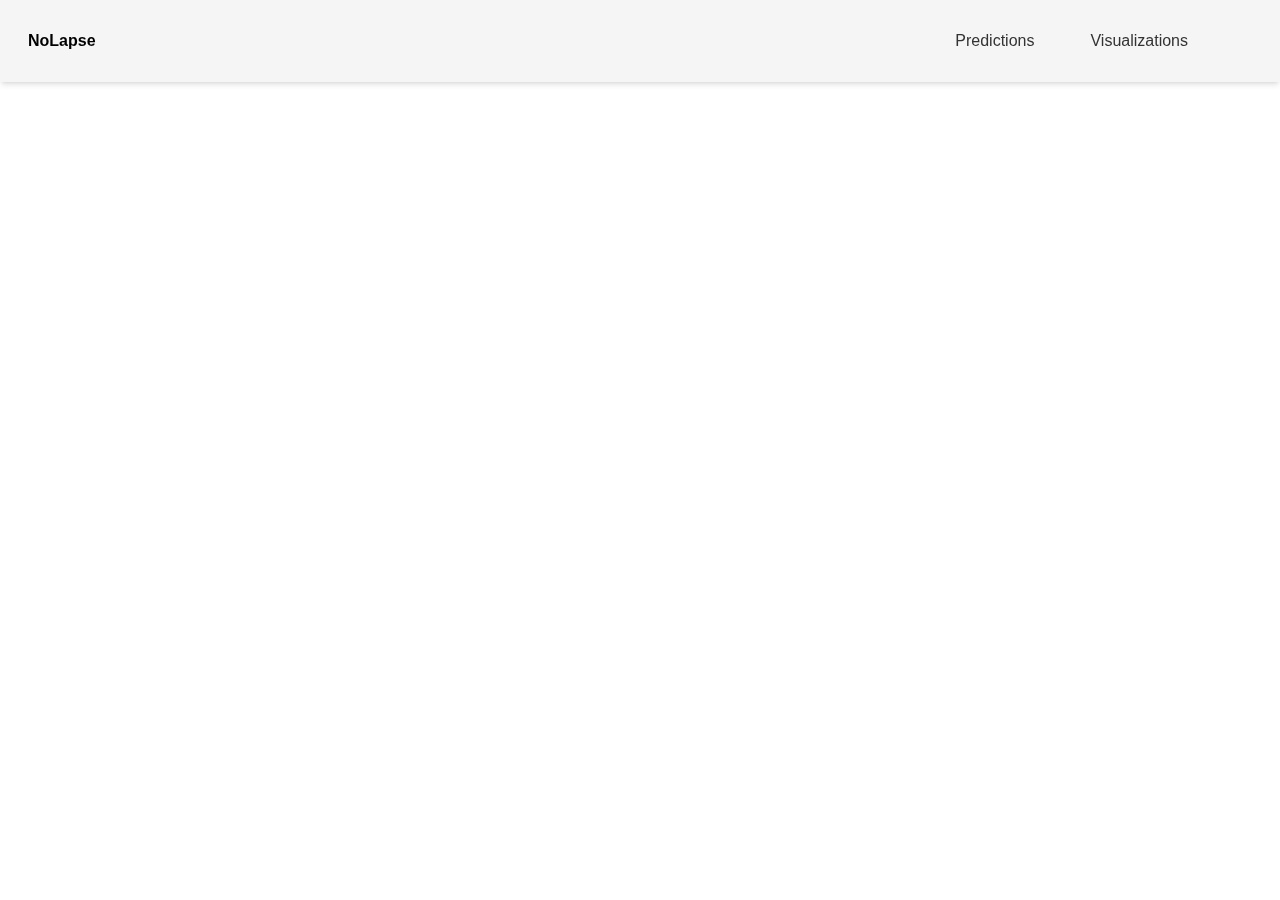
<file: website/index.html>
<!doctype html>
<html lang="en">

<head>
  <meta charset="UTF-8" />
  <link rel="icon" type="image/svg+xml" href="/vite.svg" />
  <meta name="viewport" content="width=device-width, initial-scale=1.0" />
  <link rel="stylesheet" href="styles.css">
  <title>NoLapse</title>
</head>

<body>

  <div id="root"></div>

  <nav>
    <div class="navbar">
      <p
        style="margin-right: auto; padding-left: 1.75rem; padding-top: 1rem; padding-bottom: 1rem; font-weight: bold; font-family: 'Trebuchet MS', 'Lucida Sans Unicode', 'Lucida Grande', 'Lucida Sans', Arial, sans-serif;">
        NoLapse</p>
      <ul
        style="font-family: 'Trebuchet MS', 'Lucida Sans Unicode', 'Lucida Grande', 'Lucida Sans', Arial, sans-serif;">
        <ul
          style="font-family: 'Trebuchet MS', 'Lucida Sans Unicode', 'Lucida Grande', 'Lucida Sans', Arial, sans-serif;">
          <li class="navbar_list"><a href="index.html">Visualizations</a></li>
          <li class="navbar_list"><a href="predictions.html">Predictions</a></li>

        </ul>
    </div>
  </nav>

  <h1>Tableau Testing</h1>

  <div class='tableauPlaceholder' id='viz1707621937154' style='position: relative'><noscript><a href='#'><img alt=' '
          src='https://public.tableau.com/static/images/Pr/PrevalenceofPrimarySubstanceUsage/PsyProbMap/1_rss.png'
          style='border: none' /></a></noscript><object class='tableauViz' style='display:none;'>
      <param name='host_url' value='https%3A%2F%2Fpublic.tableau.com%2F' />
      <param name='embed_code_version' value='3' />
      <param name='site_root' value='' />
      <param name='name' value='PrevalenceofPrimarySubstanceUsage/PsyProbMap' />
      <param name='tabs' value='yes' />
      <param name='toolbar' value='yes' />
      <param name='static_image'
        value='https://public.tableau.com/static/images/Pr/PrevalenceofPrimarySubstanceUsage/PsyProbMap/1.png' />
      <param name='animate_transition' value='yes' />
      <param name='display_static_image' value='yes' />
      <param name='display_spinner' value='yes' />
      <param name='display_overlay' value='yes' />
      <param name='display_count' value='yes' />
      <param name='language' value='en-US' />
    </object></div>
  <script
    type='text/javascript'>                    var divElement = document.getElementById('viz1707621937154'); var vizElement = divElement.getElementsByTagName('object')[0]; vizElement.style.width = '100%'; vizElement.style.height = (divElement.offsetWidth * 0.75) + 'px'; var scriptElement = document.createElement('script'); scriptElement.src = 'https://public.tableau.com/javascripts/api/viz_v1.js'; vizElement.parentNode.insertBefore(scriptElement, vizElement);                </script>

</body>

</html>
</file>
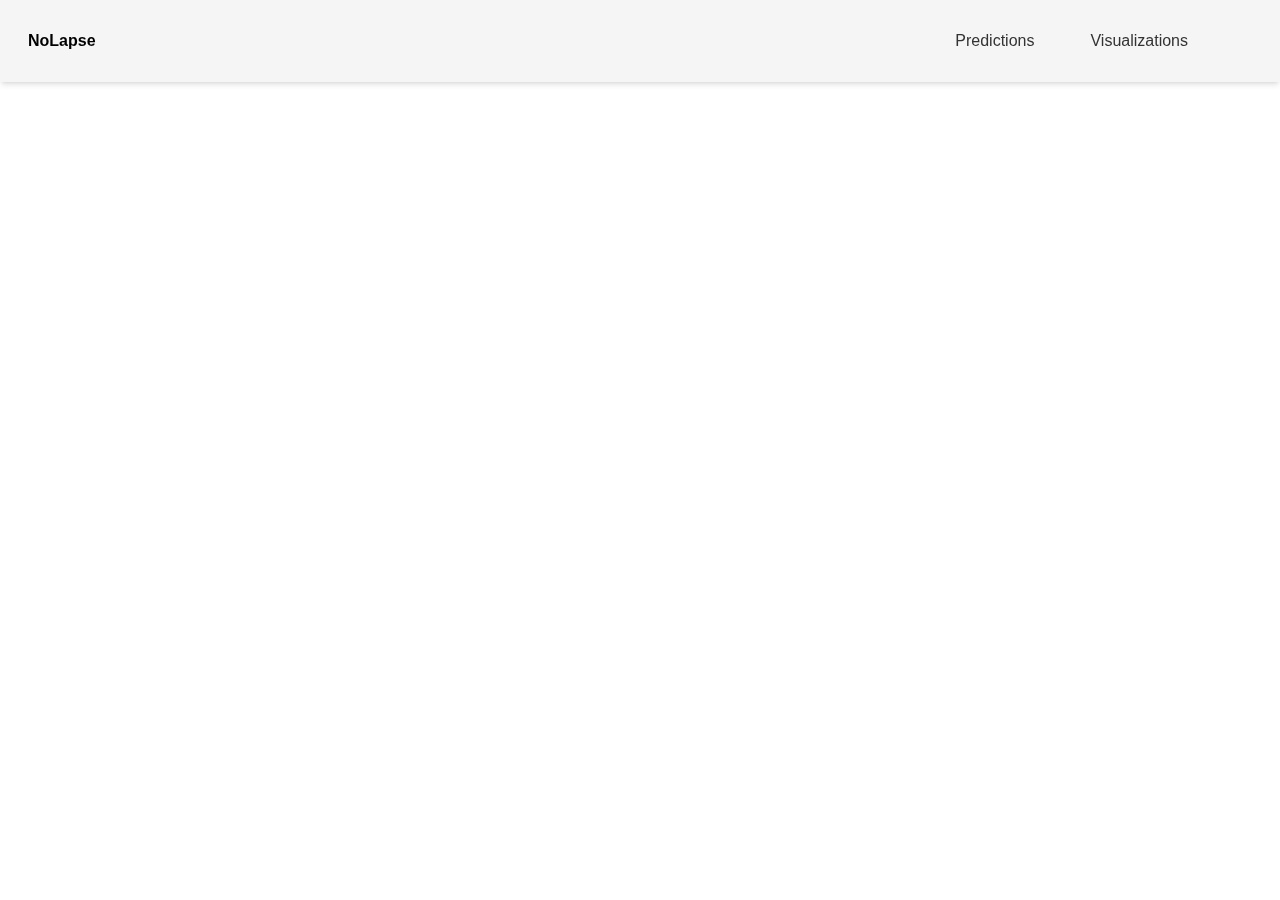
<file: website/predictions.html>
<!doctype html>
<html lang="en">

<head>
  <meta charset="UTF-8" />
  <link rel="icon" type="image/svg+xml" href="/vite.svg" />
  <meta name="viewport" content="width=device-width, initial-scale=1.0" />
  <link rel="stylesheet" href="styles.css">
  <title>NoLapse</title>
  <script type="module" src="https://gradio.s3-us-west-2.amazonaws.com/4.18.0/gradio.js"></script>
</head>

<body>

  <div id="root"></div>

  <nav>

    <div class="navbar">
      <p
        style="margin-right: auto; padding-left: 1.75rem; padding-top: 1rem; padding-bottom: 1rem; font-weight: bold; font-family: 'Trebuchet MS', 'Lucida Sans Unicode', 'Lucida Grande', 'Lucida Sans', Arial, sans-serif;">
        NoLapse</p>
      <ul
        style="font-family: 'Trebuchet MS', 'Lucida Sans Unicode', 'Lucida Grande', 'Lucida Sans', Arial, sans-serif;">
        <ul
          style="font-family: 'Trebuchet MS', 'Lucida Sans Unicode', 'Lucida Grande', 'Lucida Sans', Arial, sans-serif;">
          <li class="navbar_list"><a href="index.html">Visualizations</a></li>
          <li class="navbar_list"><a href="predictions.html">Predictions</a></li>

        </ul>
    </div>
  </nav>

  <div style="padding-top: 4rem;">
    <gradio-app src="https://arian81-nolapse.hf.space"></gradio-app>
  </div>



</body>

</html>
</file>
<file: website/styles.css>
.navbar {
  position: fixed;
  top: 0;
  left: 0;
  margin: 0px;
  padding: 0px;
  width: 100vw;
  display: flex;
  background: #f5f5f5;
  border-bottom-width: 1px;
  border-bottom-color: #cbcbcb;
  justify-content: flex-end;
  --tw-shadow: 0 4px 6px -1px rgb(0 0 0 / 0.1), 0 2px 4px -2px rgb(0 0 0 / 0.1);
  --tw-shadow-colored: 0 4px 6px -1px var(--tw-shadow-color),
    0 2px 4px -2px var(--tw-shadow-color);
  box-shadow: var(--tw-ring-offset-shadow, 0 0 #0000),
    var(--tw-ring-shadow, 0 0 #0000), var(--tw-shadow);
  z-index: 50;
}

.navbar ul {
  list-style-type: none;
  overflow: hidden;
  margin-right: 2rem;
}

.navbar_list {
  float: right;
  display: block;
  text-align: center;
  padding-left: 1.75rem /* 28px */;
  padding-right: 1.75rem /* 28px */;
  padding-top: 1rem /* 20px */;
  padding-bottom: 1rem /* 20px */;
  transition-duration: 300ms;
}

a {
  text-decoration: none;
  color: #333;
}

.navbar_list:hover {
  background: #e1e2e9;
}
</file>
